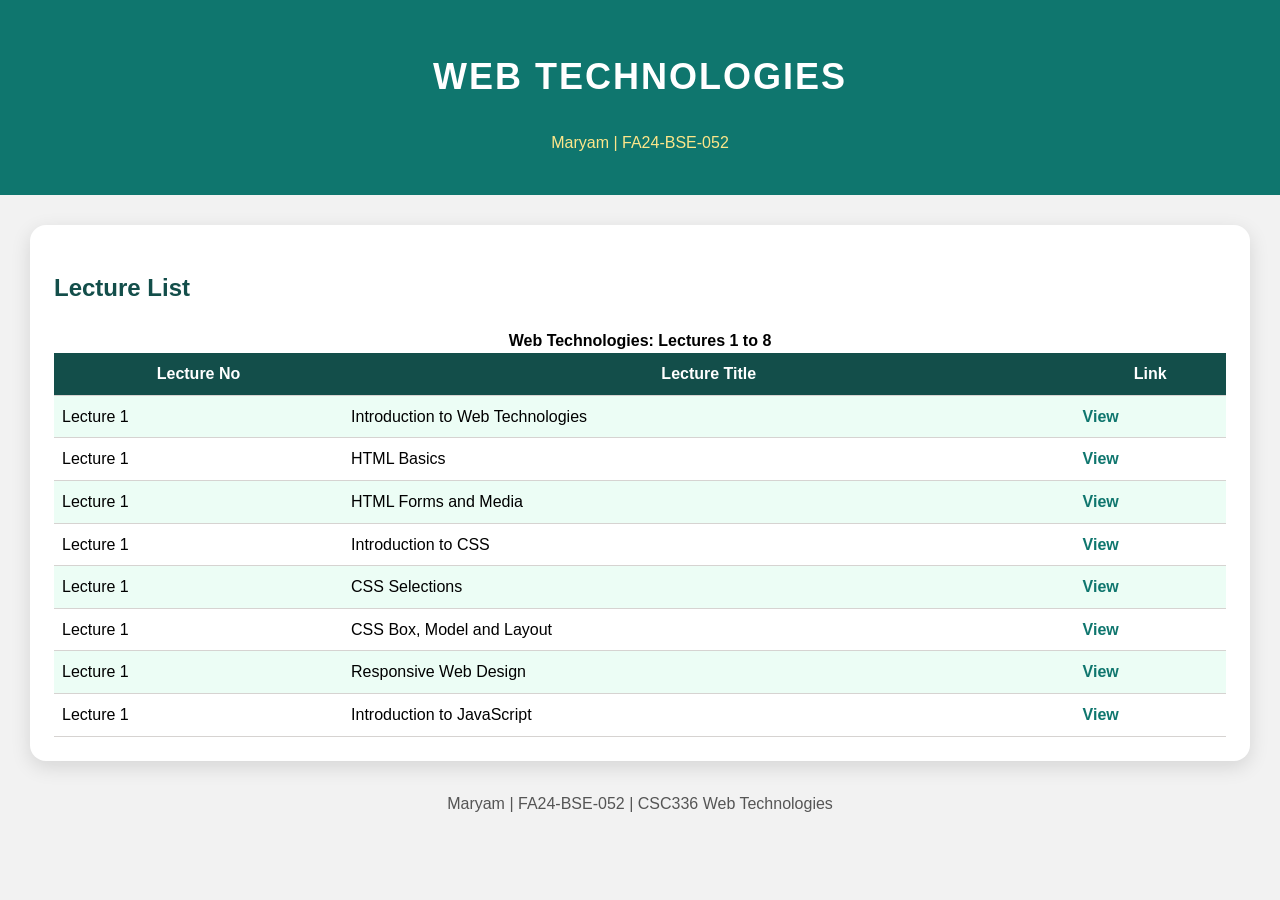
<file: index.html>
<!DOCTYPE html>
<html>
<head>
  <title>Web Technologies</title>
</head>
<body>
  <header>
    <h1>Web Technologies</h1>
    <link rel="stylesheet" href="style.css">
    <p>Maryam | FA24-BSE-052</p>
  </header>
  <main>
    <h2>Lecture List</h2>
    <table cellpadding="8" cellspacing="0">
      <caption>Web Technologies: Lectures 1 to 8</caption>
      <thead>
        <tr><th>Lecture No</th><th>Lecture Title</th><th>Link</th></tr>
      </thead>
      <tbody>
        <tr><td>Lecture 1</td><td>Introduction to Web Technologies</td><td><a href="lecture1.html">View</a></td></tr>
         <tr><td>Lecture 1</td><td>HTML Basics</td><td><a href="lecture2.html">View</a></td></tr>
          <tr><td>Lecture 1</td><td>HTML Forms and Media</td><td><a href="lecture3.html">View</a></td></tr>
            <tr><td>Lecture 1</td><td>Introduction to CSS</td><td><a href="lecture4.html">View</a></td></tr>
             <tr><td>Lecture 1</td><td>CSS Selections</td><td><a href="lecture5.html">View</a></td></tr>
              <tr><td>Lecture 1</td><td>CSS Box, Model and Layout</td><td><a href="lecture6.html">View</a></td></tr>
               <tr><td>Lecture 1</td><td>Responsive Web Design</td><td><a href="lecture7.html">View</a></td></tr>
                <tr><td>Lecture 1</td><td>Introduction to JavaScript</td><td><a href="lecture8.html">View</a></td></tr>
      </tbody>
    </table>
  </main>
  <footer>
    <p>Maryam | FA24-BSE-052 | CSC336 Web Technologies</p>
  </footer>
</body>
</html>
</file>
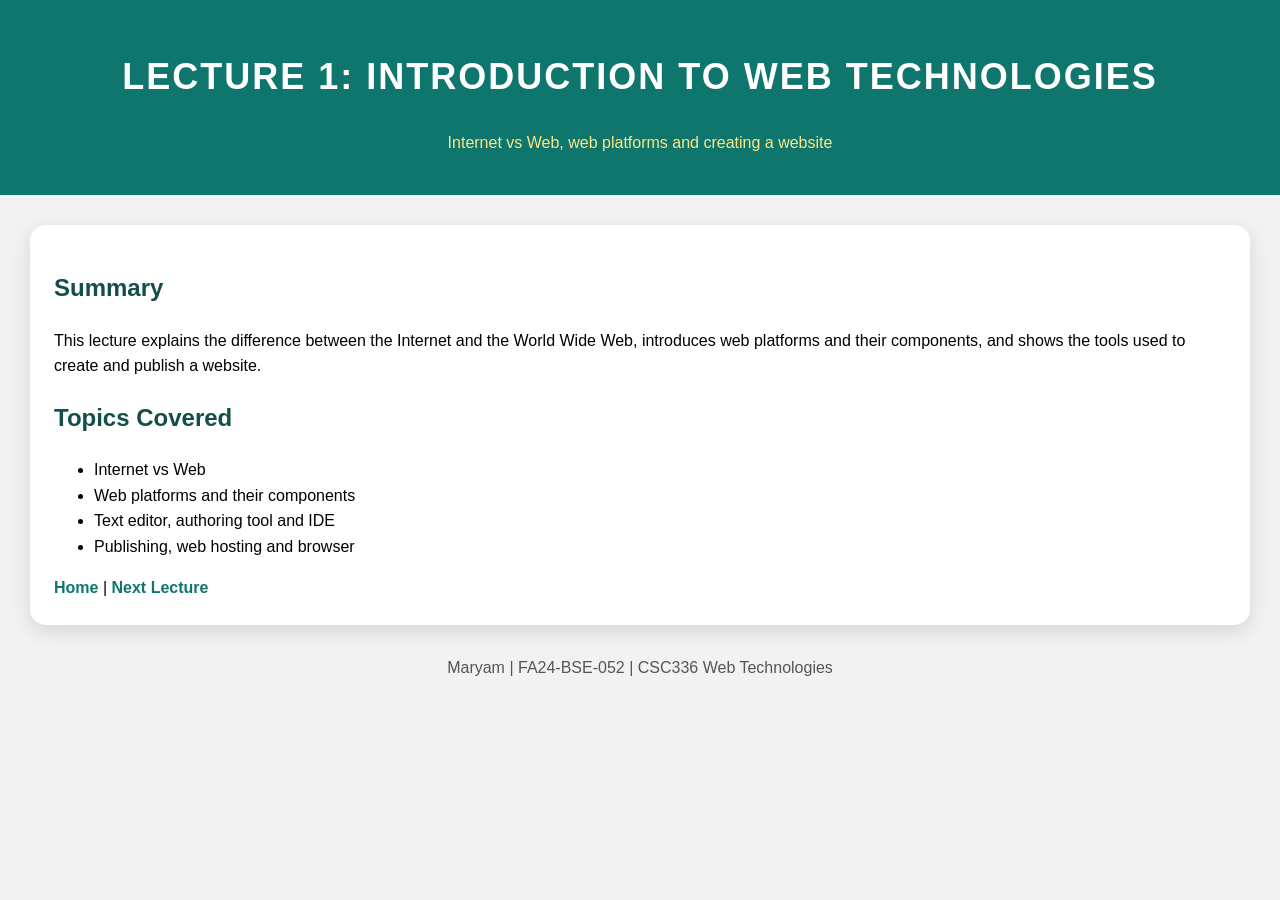
<file: lecture1.html>
<!DOCTYPE html>
<html>
<head>
  <title>Lecture 1: Introduction to Web Technologies</title>
  <link rel="stylesheet" href="style.css">
</head>
<body>
  <header>
    <h1>Lecture 1: Introduction to Web Technologies</h1>
    <p>Internet vs Web, web platforms and creating a website</p>
  </header>
  <main>
    <h2>Summary</h2>
    <p>This lecture explains the difference between the Internet and the World Wide Web, introduces web platforms and their components, and shows the tools used to create and publish a website.</p>
    <h2>Topics Covered</h2>
    <ul>
      <li>Internet vs Web</li>
      <li>Web platforms and their components</li>
      <li>Text editor, authoring tool and IDE</li>
      <li>Publishing, web hosting and browser</li>
    </ul>
    <nav>
      <a href="index.html">Home</a> | <a href="lecture2.html">Next Lecture</a>
    </nav>
  </main>
  <footer>
    <p>Maryam | FA24-BSE-052 | CSC336 Web Technologies</p>
  </footer>
</body>
</html>
</file>
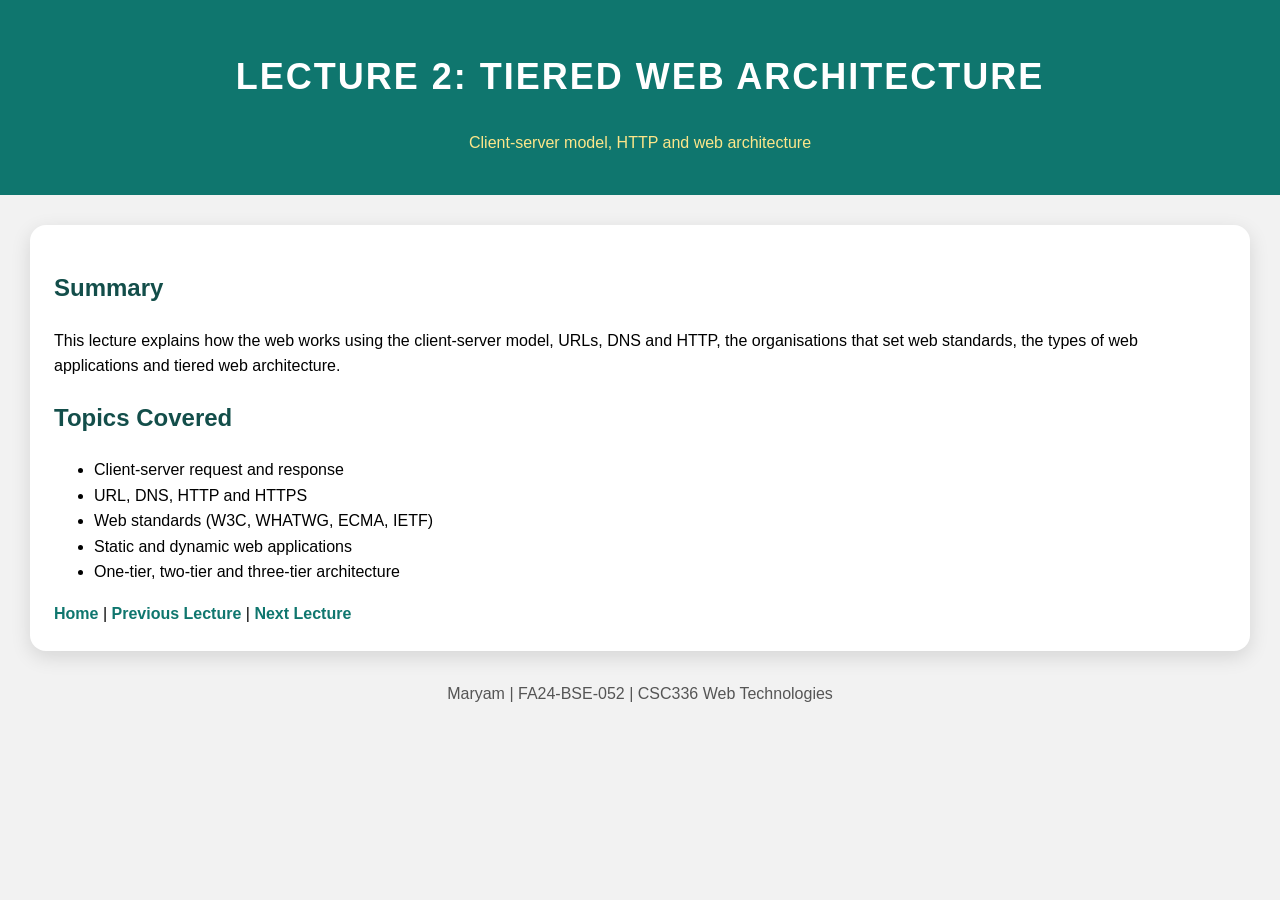
<file: lecture2.html>
<!DOCTYPE html>
<html>
<head>
  <title>Lecture 2: Tiered Web Architecture</title>
  <link rel="stylesheet" href="style.css">
</head>
<body>
  <header>
    <h1>Lecture 2: Tiered Web Architecture</h1>
    <p>Client-server model, HTTP and web architecture</p>
  </header>
  <main>
    <h2>Summary</h2>
    <p>This lecture explains how the web works using the client-server model, URLs, DNS and HTTP, the organisations that set web standards, the types of web applications and tiered web architecture.</p>
    <h2>Topics Covered</h2>
    <ul>
      <li>Client-server request and response</li>
      <li>URL, DNS, HTTP and HTTPS</li>
      <li>Web standards (W3C, WHATWG, ECMA, IETF)</li>
      <li>Static and dynamic web applications</li>
      <li>One-tier, two-tier and three-tier architecture</li>
    </ul>
    <nav>
      <a href="index.html">Home</a> | <a href="lecture1.html">Previous Lecture</a> | <a href="lecture3.html">Next Lecture</a>
    </nav>
  </main>
  <footer>
    <p>Maryam | FA24-BSE-052 | CSC336 Web Technologies</p>
  </footer>
</body>
</html>
</file>
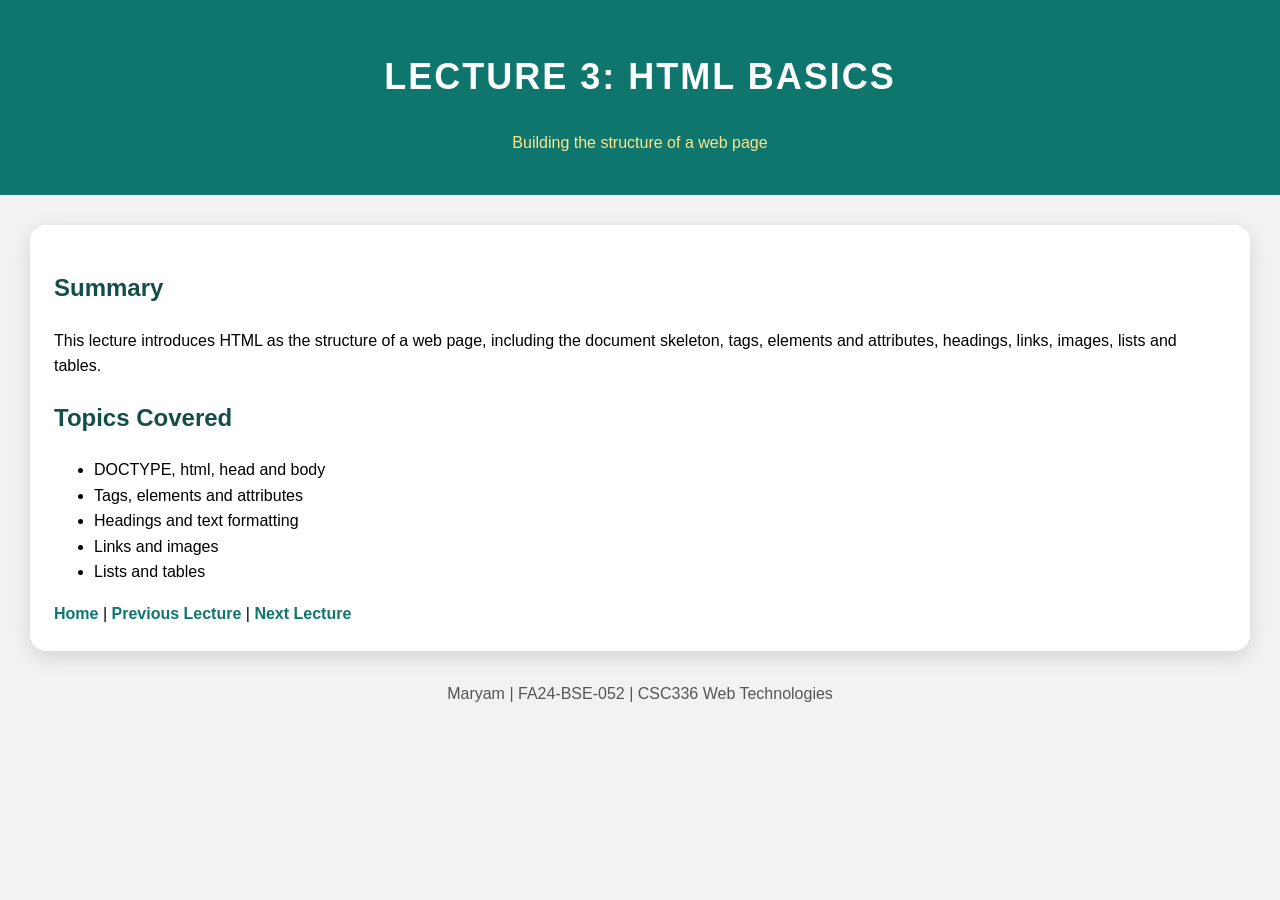
<file: lecture3.html>
<!DOCTYPE html>
<html>
<head>
  <title>Lecture 3: HTML Basics</title>
  <link rel="stylesheet" href="style.css">
</head>
<body>
  <header>
    <h1>Lecture 3: HTML Basics</h1>
    <p>Building the structure of a web page</p>
  </header>
  <main>
    <h2>Summary</h2>
    <p>This lecture introduces HTML as the structure of a web page, including the document skeleton, tags, elements and attributes, headings, links, images, lists and tables.</p>
    <h2>Topics Covered</h2>
    <ul>
      <li>DOCTYPE, html, head and body</li>
      <li>Tags, elements and attributes</li>
      <li>Headings and text formatting</li>
      <li>Links and images</li>
      <li>Lists and tables</li>
    </ul>
    <nav>
      <a href="index.html">Home</a> | <a href="lecture2.html">Previous Lecture</a> | <a href="lecture4.html">Next Lecture</a>
    </nav>
  </main>
  <footer>
    <p>Maryam | FA24-BSE-052 | CSC336 Web Technologies</p>
  </footer>
</body>
</html>
</file>
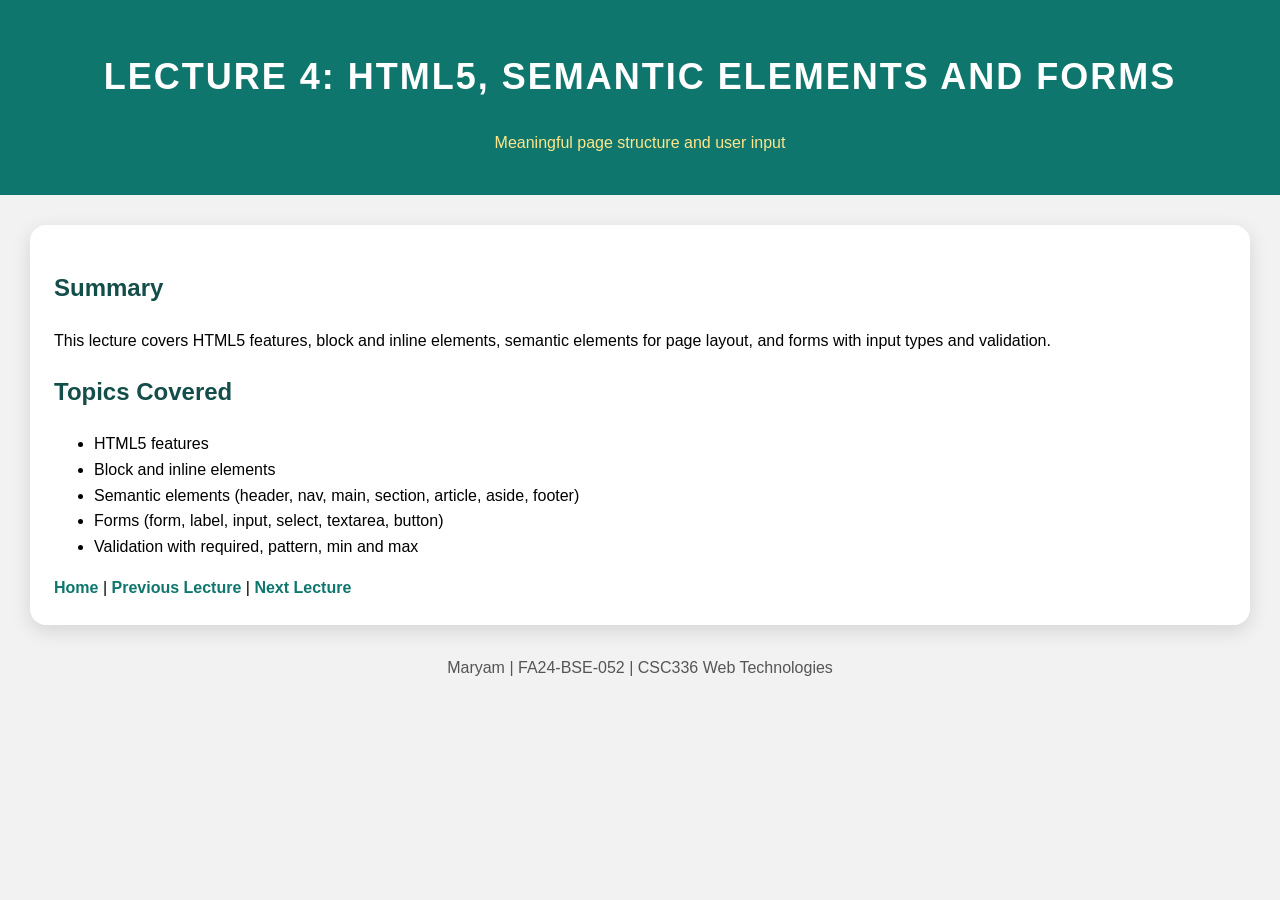
<file: lecture4.html>
<!DOCTYPE html>
<html>
<head>
  <title>Lecture 4: HTML5, Semantic Elements and Forms</title>
  <link rel="stylesheet" href="style.css">
</head>
<body>
  <header>
    <h1>Lecture 4: HTML5, Semantic Elements and Forms</h1>
    <p>Meaningful page structure and user input</p>
  </header>
  <main>
    <h2>Summary</h2>
    <p>This lecture covers HTML5 features, block and inline elements, semantic elements for page layout, and forms with input types and validation.</p>
    <h2>Topics Covered</h2>
    <ul>
      <li>HTML5 features</li>
      <li>Block and inline elements</li>
      <li>Semantic elements (header, nav, main, section, article, aside, footer)</li>
      <li>Forms (form, label, input, select, textarea, button)</li>
      <li>Validation with required, pattern, min and max</li>
    </ul>
    <nav>
      <a href="index.html">Home</a> | <a href="lecture3.html">Previous Lecture</a> | <a href="lecture5.html">Next Lecture</a>
    </nav>
  </main>
  <footer>
    <p>Maryam | FA24-BSE-052 | CSC336 Web Technologies</p>
  </footer>
</body>
</html>
</file>
<file: style.css>
* {
  box-sizing: border-box;
}

body {
  margin: 0;
  font-family: "Trebuchet MS", Arial, sans-serif;
  background-color: #f2f2f2;
  line-height: 1.6;
}

header {
  background-color: #0f766e;
  color: white;
  text-align: center;
  padding: 24px;
}
header h1 {
  font-size: 36px;
  letter-spacing: 2px;
  text-transform: uppercase;
}
header p {
  color: #fde68a;
}

main {
  background-color: white;
  margin: 30px;
  padding: 24px;
  border-radius: 16px;
  box-shadow: 0 6px 20px rgba(0,0,0,.12);
}
h2 {
  color: #134e4a;
}

table {
  width: 100%;
}
caption {
  font-weight: bold;
}
th {
  background-color: #134e4a;
  color: white;
}
th, td {
  border-bottom: 1px solid #d6d3d1;
}
tr:nth-child(odd) {
  background-color: #ecfdf5;
}
tr:hover {
  background-color: #fef3c7;
}

a {
  color: #0f766e;
  font-weight: bold;
  text-decoration: none;
}
a:hover {
  color: #c2410c;
  text-decoration: underline;
}

footer {
  text-align: center;
  color: #555555;
}
</file>
